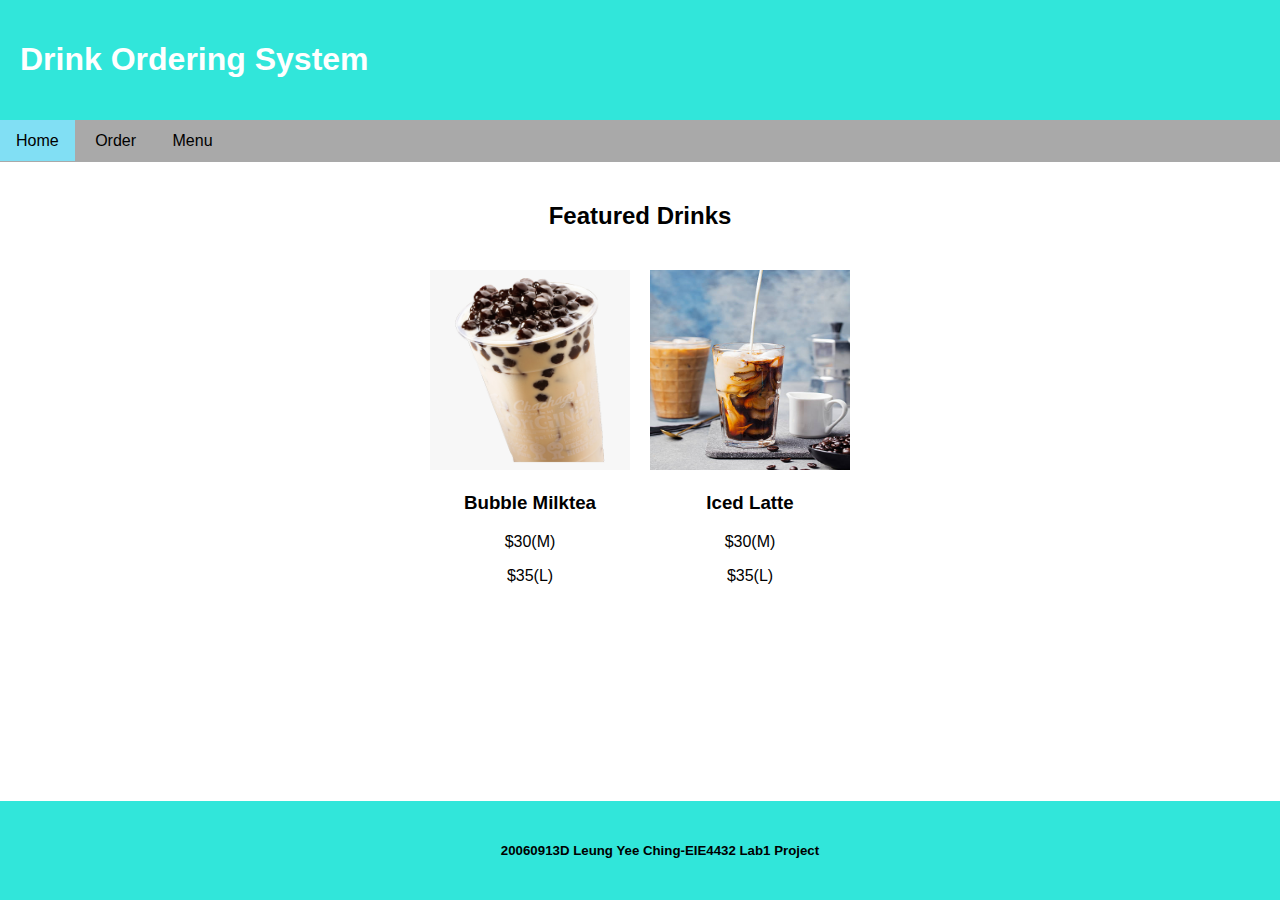
<file: index.html>
<!DOCTYPE html>
<html>
    <head>
        <link rel="stylesheet" href="styles/main.css">
        <title>20060913D_Drink Ordering System</title>
        <body>
            <header>
                <h1>Drink Ordering System</h1>
            </header>
            <nav>
                <ul>
                    <li class="currentPage"><a href="index.html">Home</a></li>
                    <li><a href="order.html">Order</a></li>
                    <li> <a href="#">Menu</a></li>

                </ul>
            </nav>
            <main>
                <section>
                <div class="section-header">
                    <h2>Featured Drinks</h2> 
                </div>
                </section>
            </main>
            <div class="featured-drinks">
                <div class="drink-container">
                    <div class="drink">
                            <img src="assets/bubble-milktea.png" alt="Bubble Milktea" width="200px" height="200px">
                            <h3>Bubble Milktea</h3>
                            <p>$30(M)</p>
                            <p>$35(L)</p>
                    </div>
                    <div class="drink">
                        <!-- <div class="drink-img"> -->
                            <img src="assets/iced-latte.jpg" alt="Iced Latte" width="200px" height="200px">
                        <!-- </div> -->
                        <h3>Iced Latte</h3>
                        <p>$30(M)</p>
                        <p>$35(L)</p>
                    </div>
                </div>
            </div> 
        </body>
        <footer>
            <h5>20060913D Leung Yee Ching-EIE4432 Lab1 Project</h5>
        </footer>
    </head>
</html>
</file>
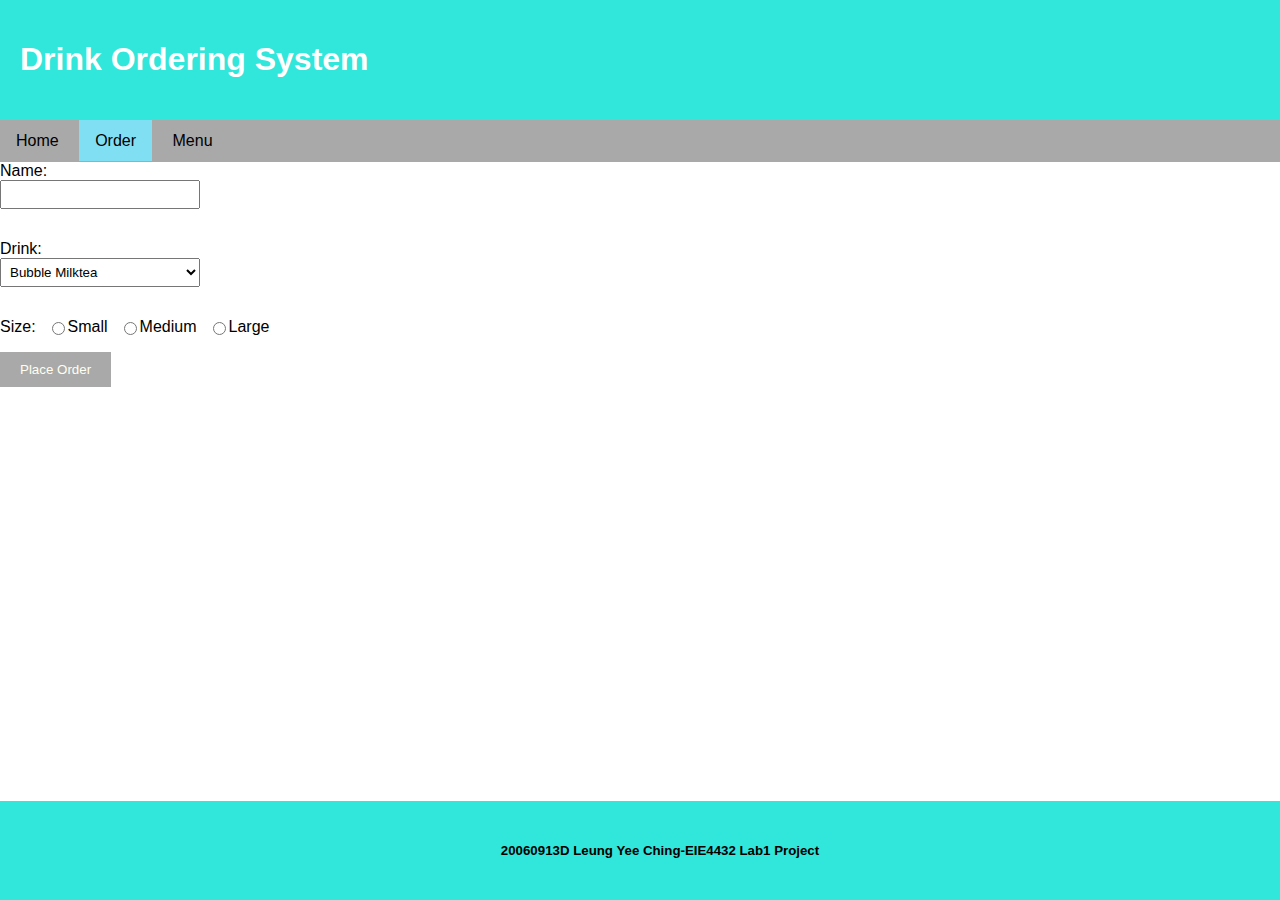
<file: order.html>
<head>
    <link rel="stylesheet" href="styles/order.css">
    <title>
        20060913D_Drink Ordering Form
    </title>
    <body>
        <header>
            <h1>Drink Ordering System</h1>
        </header>
        <nav>
            <ul>
                    <li><a href="index.html">Home</a></li>
                    <li  class="currentPage"><a href="order.html">Order</a></li>
                    <li> <a href="#">Menu</a></li>
            </ul>
        </nav>
        <main>
            <form action="#" method="post">
                <div class="name-input">
                    <label for="name">Name:</label>
                    <input type="text" id="name" name="name" required>
                </div>
                <div class="drink-select">
                    <label for="drink">Drink:</label>
                    <select name="drink" id="drink">
                        <option value="Bubble Milktea">Bubble Milktea</option>
                        <option value="Iced Latte">Iced Latte</option>
                        <option value="Pineapple Juice">Pineapple Juice</option>
                    </select>
                </div>
                <div class="size-select">
                    <label for="size">Size:</label>
                    <input type="radio" id="small" name="size">
                    <label for="small">Small</label>
                    <input type="radio" id="medium" name="size">
                    <label for="medium">Medium</label>
                    <input type="radio" id="large" name="size">
                    <label for="large">Large</label>
                </div>
                <div class="submission">
                    <input type="submit" value="Place Order">
                </div>
            </form>
        </main>
        <footer>
            <h5>20060913D Leung Yee Ching-EIE4432 Lab1 Project</h5>
        </footer>
    </body>
</head>
</file>
<file: styles/main.css>
body{
    font-family: Arial, sans-serif;
    margin: 0px;
    padding: 0px;
    display: flex;
    flex-direction:column;
    min-height:auto;
}

header{
    background-color: #31e6da;
    color: white;
    padding: 20px;
}

nav ul{
    list-style-type:none;
    margin: 0px;
    padding-top: 12px;
    padding-bottom: 12px;
    padding-left: 0px;
    padding-right: 0px;
    background-color: darkgray;
}

nav li{
    display: inline;
    padding-top: 12px;
    padding-bottom: 12px;
    padding-left: 16px;
    padding-right: 16px;
}

nav ul li a{
    text-decoration: none;
    color: rgb(0, 0, 0);
}

nav ul li :hover{
    background-color: #88f088;
}

li.currentPage{
    background-color: #81dff4;
}

main{
    flex: 1;
    padding: 20px 20px 20px 20px;
}

.section-header{
    text-align: center;
}

.featured-drinks{
    display: flex;
    justify-content: center;
}

.drink-container{
    display: flex;
    
}

.drink{
    margin-top: 0;
    margin-bottom: 0;
    margin-left: 10px;
    margin-right: 10px;
    text-align: center;
}

.drink-img{
    width: 200px;
    height: 200px;
}

footer{
    background-color: #31e6da;
    padding: 20px 20px 20px 20px;
    text-align: center;
    position: fixed;
    bottom: 0;
    left: 0;
    width: 100%;
}
</file>
<file: styles/order.css>
body{
    font-family: Arial, sans-serif;
    margin: 0px;
    padding: 0px;
    display: flex;
    flex-direction:column;
    min-height:auto;
}

header{
    background-color: #31e6da;
    color: white;
    padding: 20px;
}

nav ul{
    list-style-type:none;
    margin:0px;
    padding-top: 12px;
    padding-bottom: 12px;
    padding-left: 0px;
    padding-right: 0px;
    background-color: darkgray;
}

nav li{
    display: inline;
    padding-top: 12px;
    padding-bottom: 12px;
    padding-left: 16px;
    padding-right: 16px;
}

nav ul li a{
    text-decoration: none;
    color: rgb(0, 0, 0);
}

nav ul li :hover{
    background-color: #88f088;
}

li.currentPage{
    background-color: #81dff4;
}

form{
    margin-bottom: 20px;
    display: flex;
    flex-direction: column;
    gap: 16px;
}
.size-select{
    display: flex;
    flex-direction: row;
}

label{
    display: block;
}

input[type="text"],select{
    width: 200px;
    padding: 5px;
    margin-bottom: 15px;
}

input[type="radio"]{
    margin-left: 16px;
}

input[type="submit"]{
    background-color: darkgray;
    color: ivory;
    padding: 10px 20px;
    border: 0;
    cursor: pointer;
}

footer{
    background-color: #31e6da;
    padding: 20px 20px 20px 20px;
    text-align: center;
    position: fixed;
    bottom: 0;
    left: 0;
    width: 100%;
}
</file>
